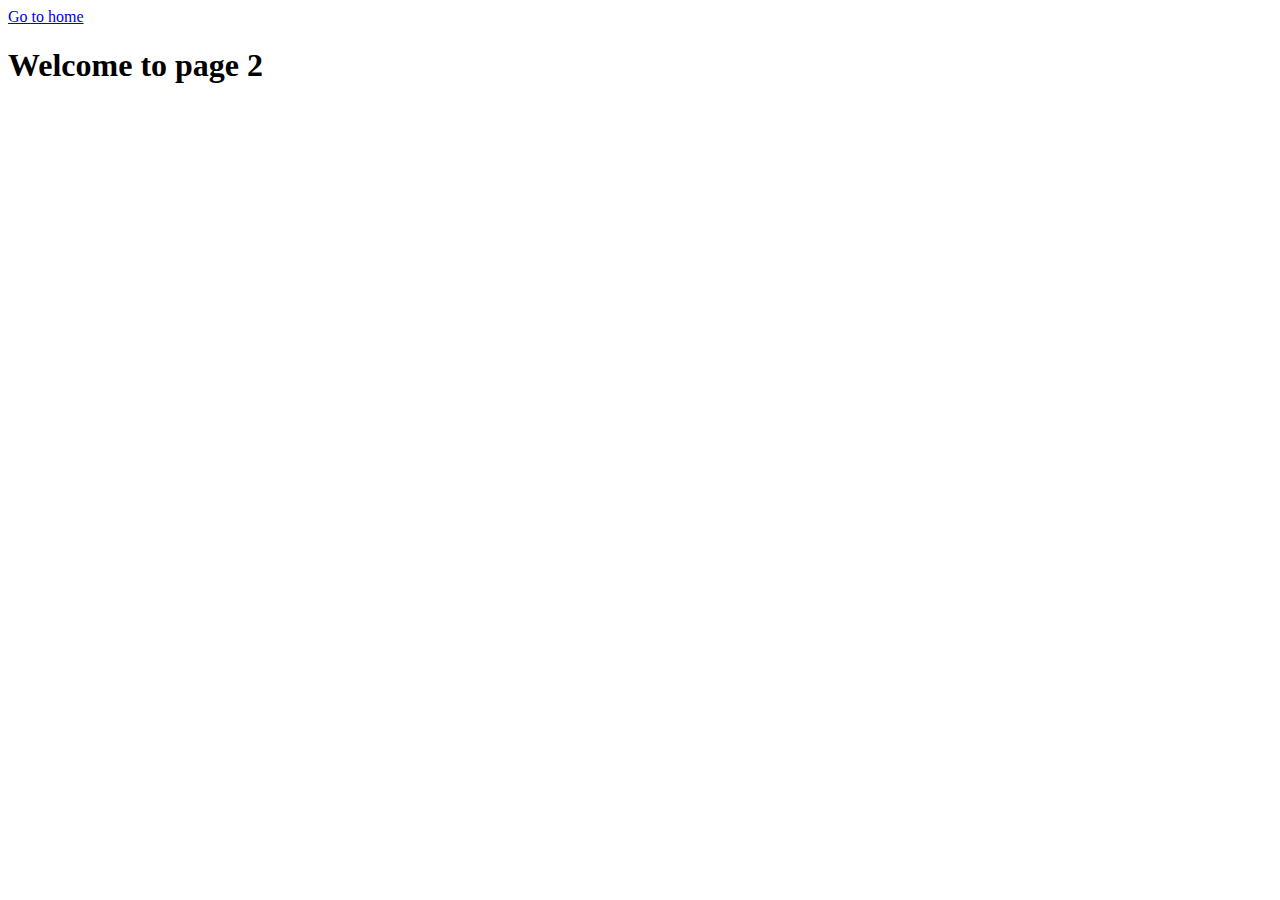
<file: page-2.html>
<!DOCTYPE html>
<html lang="en">
  <head>
    <meta charset="UTF-8" />
    <meta http-equiv="X-UA-Compatible" content="IE=edge" />
    <meta name="viewport" content="width=device-width, initial-scale=1.0" />
    <title>Page 2</title>
  </head>
  <body>
    <section>
      <a href="./index.html">Go to home</a>
      <h1>Welcome to page 2</h1>
    </section>
  </body>
</html>
</file>
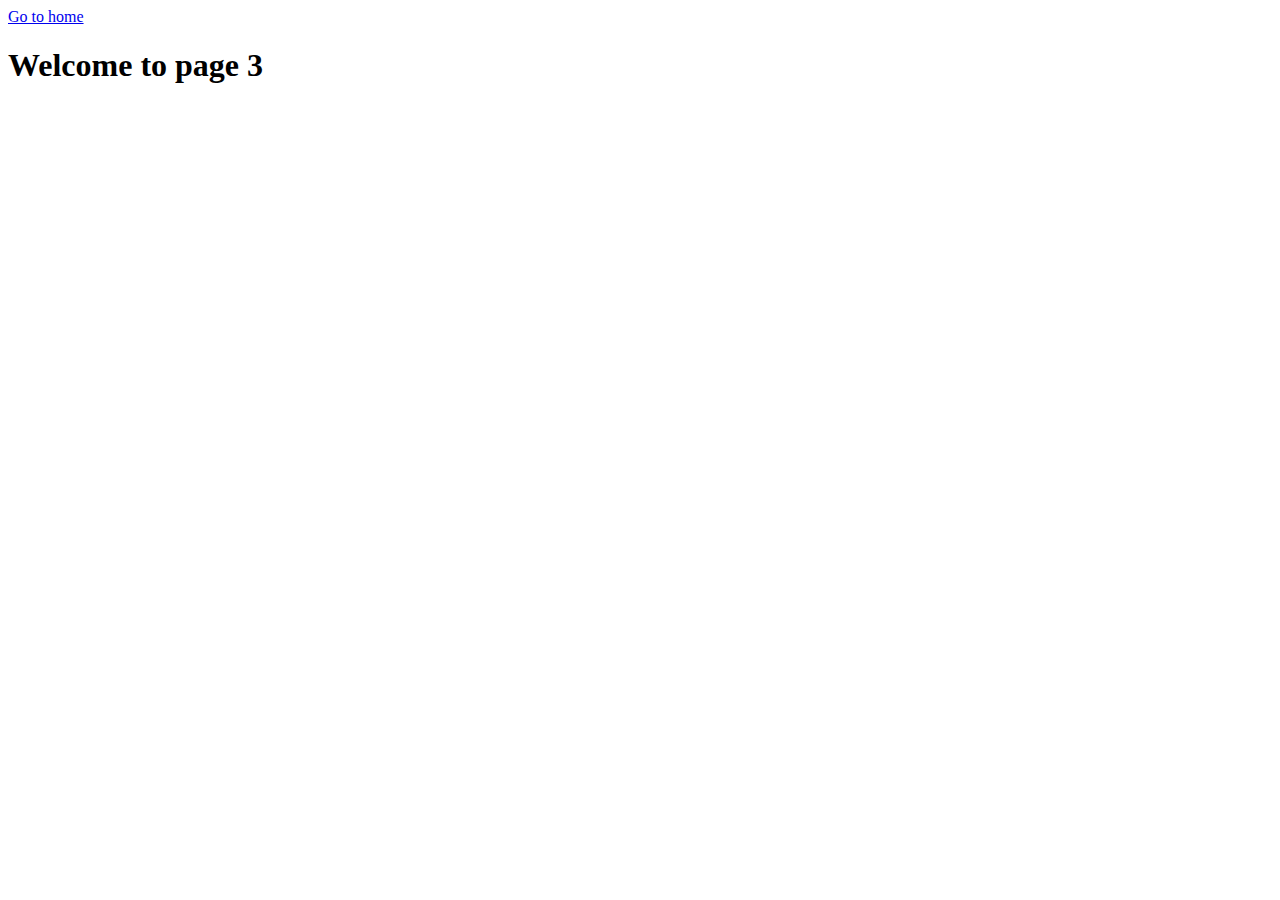
<file: page-3.html>
<!DOCTYPE html>
<html lang="en">
  <head>
    <meta charset="UTF-8" />
    <meta http-equiv="X-UA-Compatible" content="IE=edge" />
    <meta name="viewport" content="width=device-width, initial-scale=1.0" />
    <title>Page 3</title>
  </head>
  <body>
    <section>
      <a href="./index.html">Go to home</a>
      <h1>Welcome to page 3</h1>
    </section>
  </body>
</html>
</file>
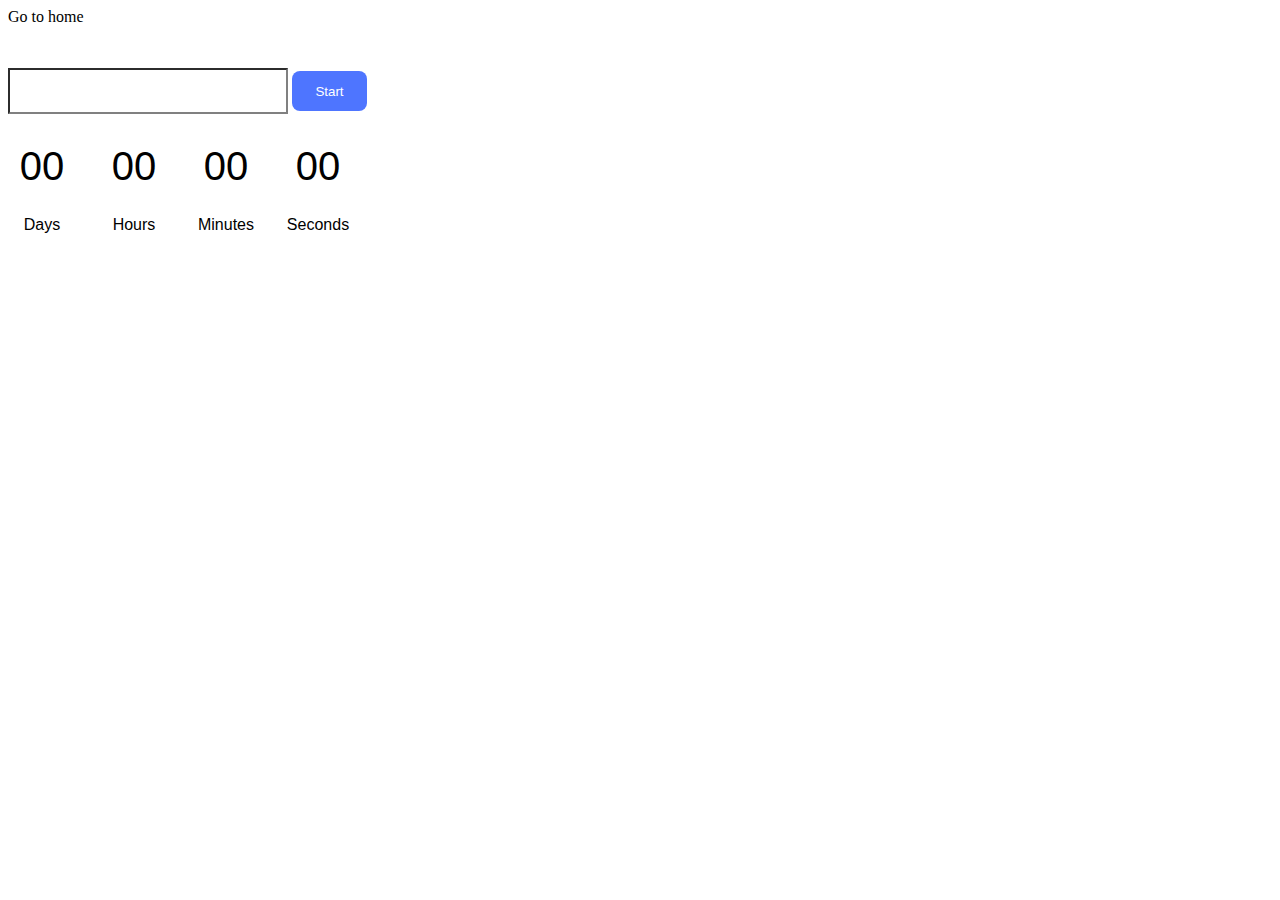
<file: src/1-timer.html>
<!DOCTYPE html>
<html lang="en">
  <head>
    <meta charset="UTF-8" />
    <meta http-equiv="X-UA-Compatible" content="IE=edge" />
    <meta name="viewport" content="width=device-width, initial-scale=1.0" />
    <title>Timer</title>
    <link rel="stylesheet" href="./css/styles.css">
  </head>
  <body>

    <section>
      <a href="./index.html">Go to home</a>
    </section>


      <input type="text" id="datetime-picker" />
      <button type="button" data-start>Start</button>

      <div class="timer">
        <div class="field">
          <span class="value" data-days>00</span>
          <span class="label">Days</span>
        </div>

        <div class="field">
          <span class="value" data-hours>00</span>
          <span class="label">Hours</span>
        </div>

        <div class="field">
          <span class="value" data-minutes>00</span>
          <span class="label">Minutes</span>
        </div>

        <div class="field">
          <span class="value" data-seconds>00</span>
          <span class="label">Seconds</span>
        </div>
      </div>

   

    <script type="module" src="./js/1-timer.js"></script>
  </body>
</html>
</file>
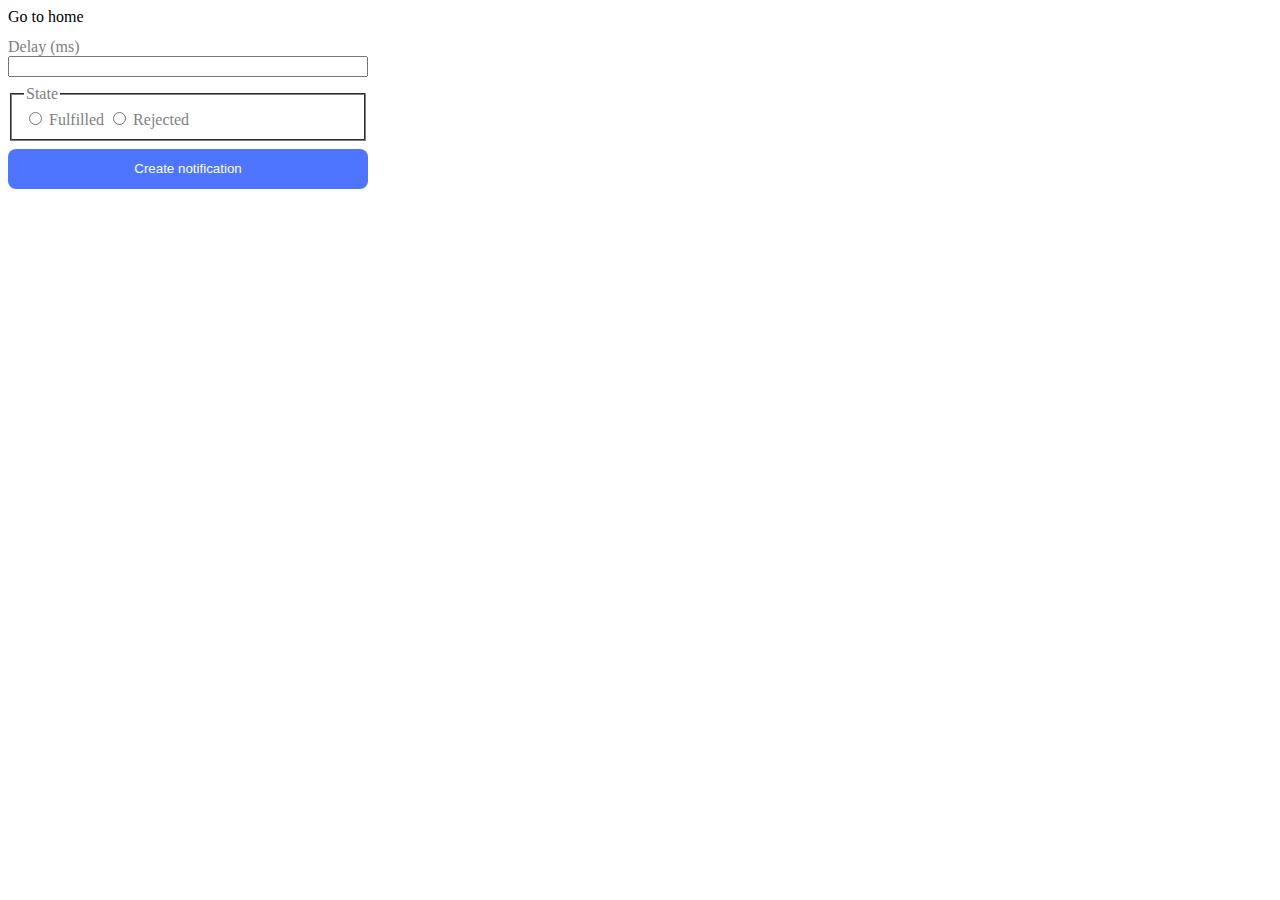
<file: src/2-snackbar.html>
<!DOCTYPE html>
<html lang="en">
  <head>
    <meta charset="UTF-8" />
    <meta http-equiv="X-UA-Compatible" content="IE=edge" />
    <meta name="viewport" content="width=device-width, initial-scale=1.0" />
    <title>Snackbar</title>
    <link rel="stylesheet" href="./css/styles.css" />
  </head>
  <body>
    <section>
      <a href="./index.html">Go to home</a>
    </section>

    <form class="form">
      <label class="label-delay">
        Delay (ms)
        <input class="delay" type="number" name="delay" required />
      </label>

      <fieldset>
        <legend>State</legend>
        <label>
          <input type="radio" name="state" value="fulfilled" required />
          Fulfilled
        </label>
        <label>
          <input type="radio" name="state" value="rejected" required />
          Rejected
        </label>
      </fieldset>

      <button type="submit">Create notification</button>
    </form>

    <script type="module" src="./js/2-snackbar.js"></script>
  </body>
</html>
</file>
<file: src/css/styles.css>
@import url('./reset.css');

section {
  margin-bottom: 12px;
}

/* ======================= Timer ========================== */


#datetime-picker {
   height: 40px;
  width: 272px;
  margin: 30px 0px;
  border-color: #808080;
}

#datetime-picker:hover {
  border-color: #000000;
}

#datetime-picker[disabled] {
  border-color: #808080;

}

button[data-start] {
  height: 40px;
  width: 75px;
  background-color: #4E75FF;
  border: none;
  border-radius: 8px; 
  color: #ffffff;
}

button[disabled] {
  background-color: #CFCFCF;
  color: #989898;
}

.timer {
  display: flex;
  flex-wrap: wrap;
  gap: 24px;
  height: 72px;
  width: 344px;
}

.field {
  display: flex;
  flex-direction: column;
}

.value {
  display: flex;
  justify-content: center;
  font-family: "Montserrat", sans-serif;
  font-size: 40px;
  width: 68px;
  height: 72px;
}

.label {
  font-family: "Montserrat", sans-serif;
  font-size: 16px;
  text-align: center;
}

/* ======================== Snackbar ========================= */

.form {
  width: 360px;
 
}

.label-delay {
  display: flex;
  flex-direction: column;
  margin-bottom: 8px;
  color: #808080;
}

.delay:hover {
  border-color: #000000;
}


fieldset {
margin-bottom: 8px;
color: #808080;
border-color: #808080;
border-radius: 1px;

}

button {
  background-color: #4E75FF;
  border: none;
  border-radius: 8px;
  width: 360px;
  height: 40px;
  color: #ffffff;
}

button:hover {
  background-color: #6C8CFF;
}
</file>
